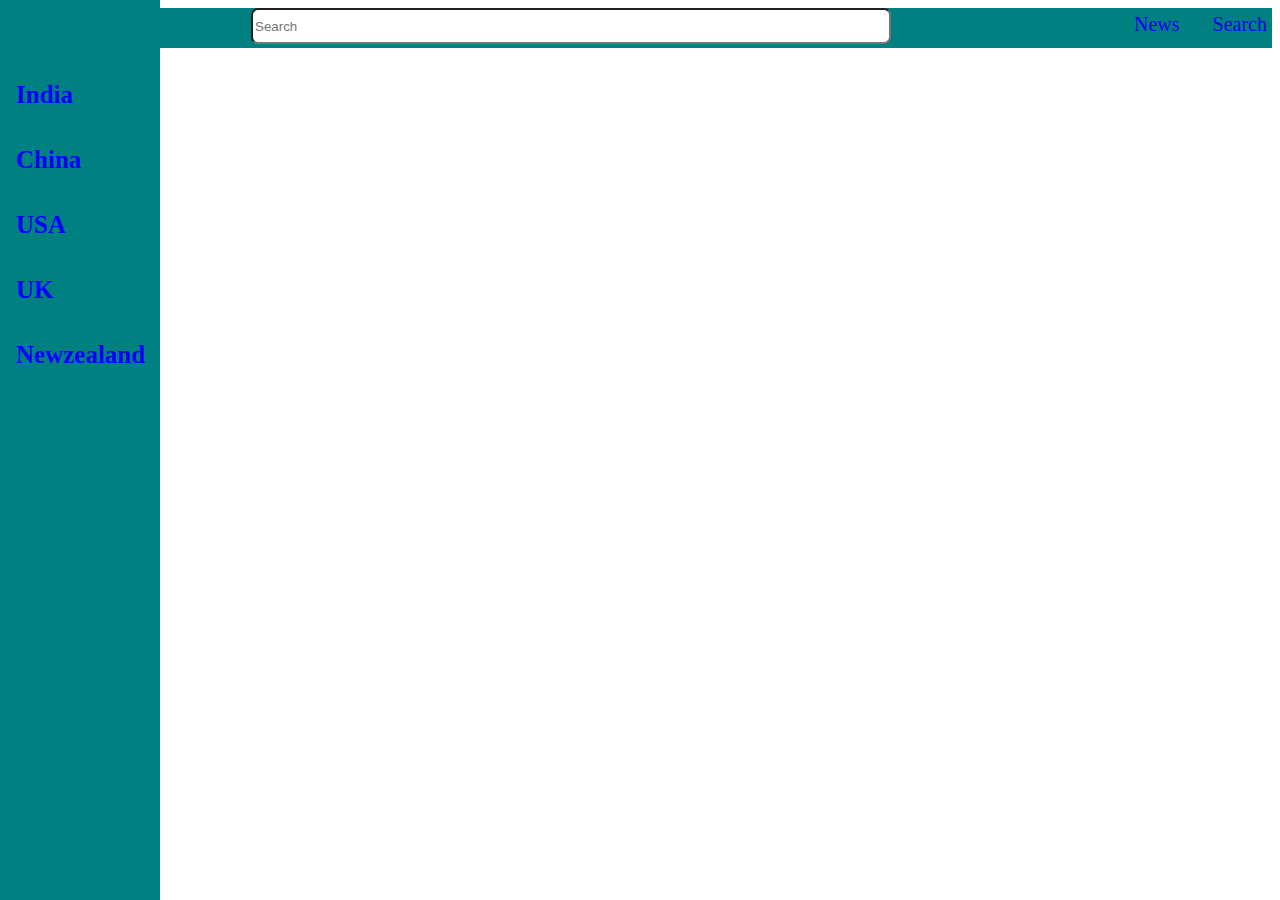
<file: index.html>
<!DOCTYPE html>
<html lang="en">
  <head>
    <meta charset="UTF-8" />
    <meta http-equiv="X-UA-Compatible" content="IE=edge" />
    <meta name="viewport" content="width=device-width, initial-scale=1.0" />
    <title>News App</title>
    <link rel="stylesheet" href="/styles/navbar.css">

  </head>
 
  <body>
    <!-- Give Navbar with id "navbar"  -->
    <div id="navbar">
     <!-- <div id="search_input">
            <input type="text" id="query" placeholder="Search"/> 
    </div> 
     
    <div id="sidebar">
      <h3 id="in">India</h3>
      <h3 id="us">China</h3>
      <h3 id="ch">USA</h3>
      <h3 id="uk">UK</h3>
      <h3 id="nz">Newzealand</h3>

    </div>  -->
  </div> 
    <!-- Navbar will have input with id search_input and a link to home page i.e. index.html -->
    <!-- Sidebar will have id "sidebar"  -->
    <!-- Give link to top headlines of countries in sidebar with id as their country codes 
    india :- in
    china :- ch
    usa :- us
    uk : uk
    Newzeland :- nz -->

    <!-- Append results inside div with id "results"  -->
    <div id="results"></div>
    <!-- News divs will have class "news"  -->
  </body>
</html>
<script type="module" src="./scripts/index.js"></script>
</file>
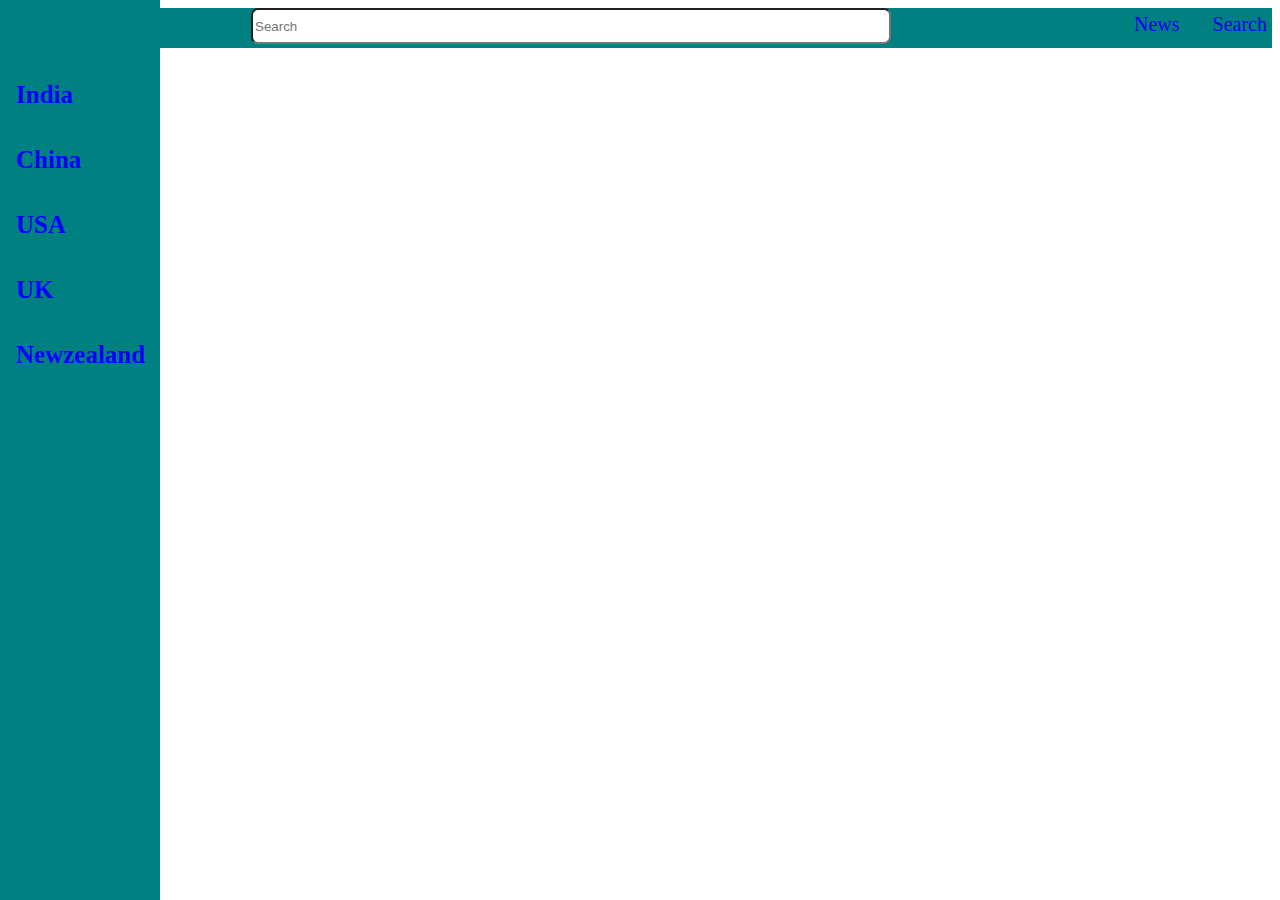
<file: news.html>
<!DOCTYPE html>
<html lang="en">
  <head>
    <meta charset="UTF-8" />
    <meta http-equiv="X-UA-Compatible" content="IE=edge" />
    <meta name="viewport" content="width=device-width, initial-scale=1.0" />
    <link rel="stylesheet" href="/styles/navbar.css">
    <title>Detailed news</title>
  </head>
  <body>
    <!-- Same navbar with same functionality  -->
    <div id="navbar"></div> 
    <!-- Append detailed news in div with id "detailed_news"  -->
  </body>
</html>
<script type="module" src="./scripts/news.js"></script>
</file>
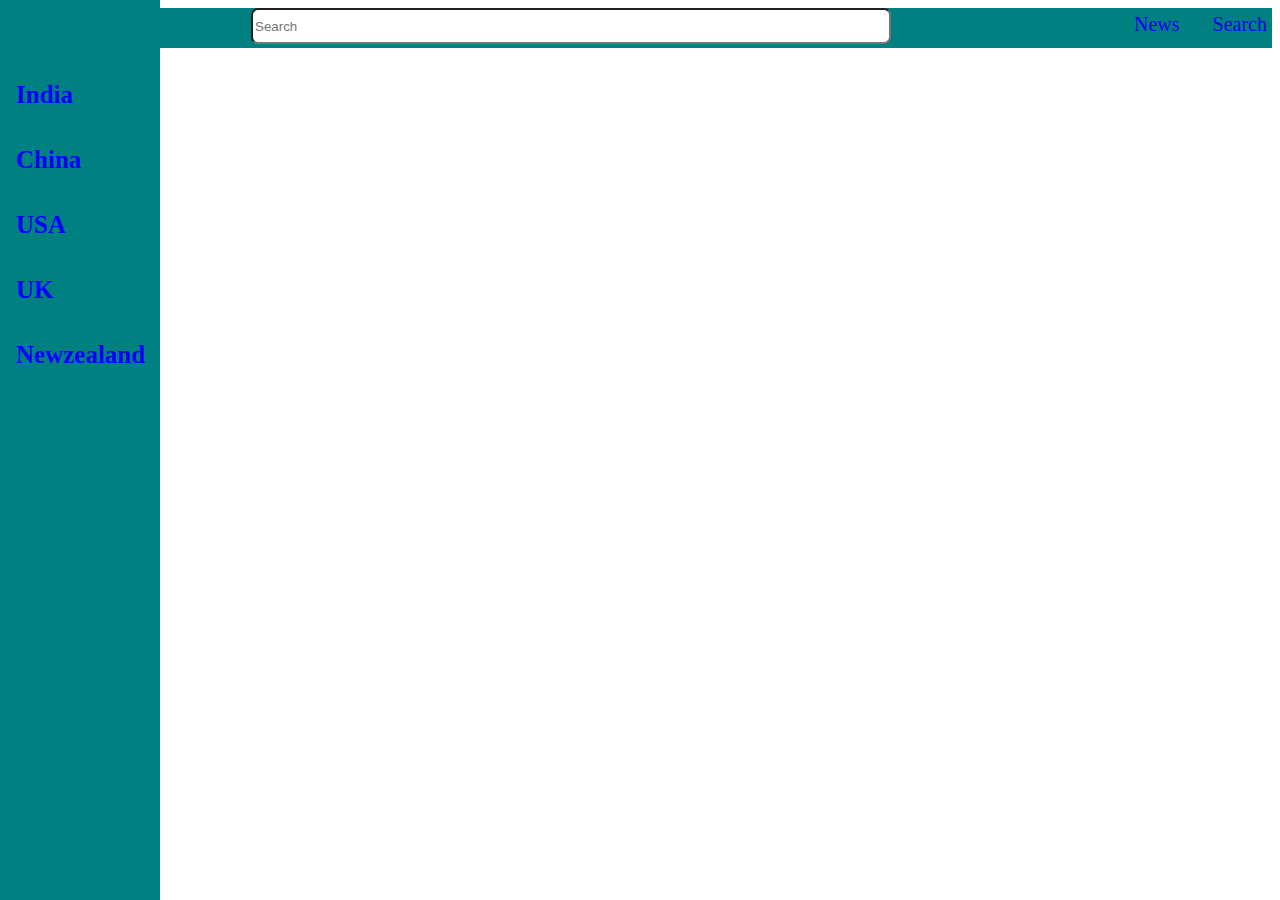
<file: search.html>
<!DOCTYPE html>
<html lang="en">
  <head>
    <meta charset="UTF-8" />
    <meta http-equiv="X-UA-Compatible" content="IE=edge" />
    <meta name="viewport" content="width=device-width, initial-scale=1.0" />
    <link rel="stylesheet" href="/styles/navbar.css">
    <title>Search results</title>
  </head>
  <body>
    <!-- Same navbar with same functionality  -->
    <div id="navbar"></div> 
    <!-- Append results inside div with id "results"  -->
    <div id="results"></div>
    <!-- News divs will have class "news"  -->
  </body>
</html>
<script type="module" src="./scripts/search.js"></script>
</file>
<file: styles/navbar.css>
#navbar{
    width:100%;
    height:40px;
    background-color: teal;
  }
  #query{
    width:50%;
    height:30px;
    margin:auto;
    border-radius: 7px;
  }
  #search_input{
    display: flex;
    flex-direction: row;
    width:100%;
    margin: auto;
    justify-content: space-around;
  }
  #sidebar{
    height:100%;
    width:160px;
    position: fixed;
    z-index: 1;
    overflow-x: hidden;
    padding-top: 50px;
    top:0;
    left:0;
    background-color: teal;
  }
  #sidebar h3{
    cursor: pointer;
    padding: 6px 8px 6px 16px;
    text-decoration: none;
    font-size: 25px;
    display: block;
    color: blue;
  }
  #sidebar h3:hover{
    color:aqua;
  }
 a{
     text-decoration: none;
     gap: 30px;
     font-size: 20px;
     padding-top: 5px;
     padding-right: 5px;
 }
</file>
